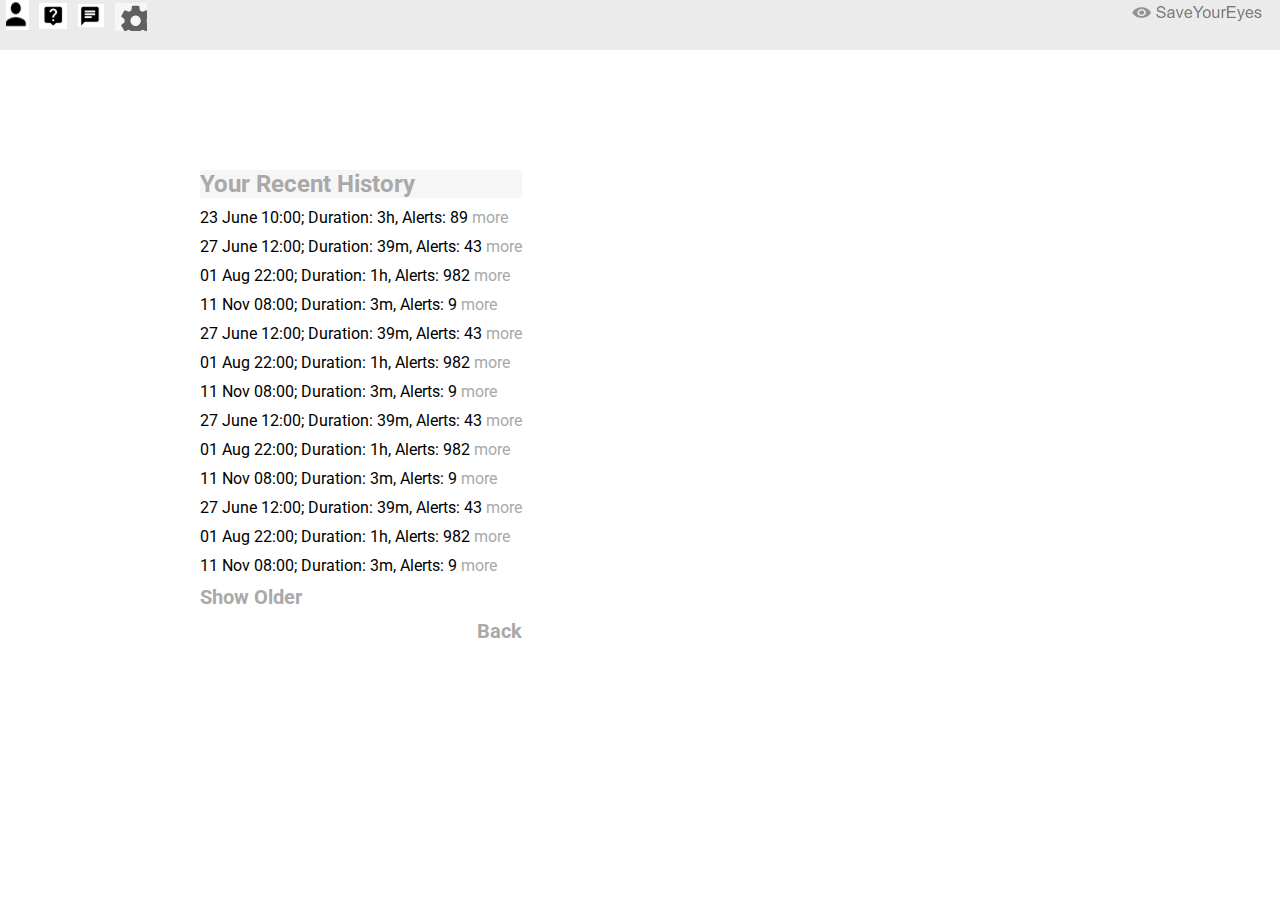
<file: histroty.html>
<!DOCTYPE html>
<html lang="en">
<head>
    <meta charset="UTF-8">
    <link rel="stylesheet" type="text/css" href="includes/style.css">
    <script type="text/javascript" src="includes/script.js"></script>
    <meta name="viewport" content="width=device-width, initial-scale=1.0">
    <link href="https://fonts.googleapis.com/css?family=Encode+Sans+Expanded|Open+Sans|Roboto" rel="stylesheet">
    <title>Connect Your Mobile</title>
</head>
<body>
<div id="wrapper">
    <header>
        <section>
            <nav>
                <ul id="logged_menu">
                    <li><a href="protection.html"  id="myaccount"></a></li>
                    <li><a href="premium.html" id="help"></a></li>
                    <li><a href="connect.html" id="chat"> </a></li>
                    <li><a href="connect.html" id="settings"> </a></li>
                </ul>
            </nav>
            <span id="logo"><a href="startWalking.html"></a> </span>
        </section>
    </header>
    <main>

        <section class="history">
            <h2> Your Recent History</h2>
            <span> 23 June 10:00; Duration: 3h, Alerts: 89 <a href="#">more</a></span>
            <span> 27 June 12:00; Duration: 39m, Alerts: 43 <a href="#">more</a></span>
            <span> 01 Aug 22:00; Duration: 1h, Alerts: 982 <a href="#">more</a></span>
            <span> 11 Nov 08:00; Duration: 3m, Alerts: 9 <a href="#">more</a></span>
            <span> 27 June 12:00; Duration: 39m, Alerts: 43 <a href="#">more</a></span>
            <span> 01 Aug 22:00; Duration: 1h, Alerts: 982 <a href="#">more</a></span>
            <span> 11 Nov 08:00; Duration: 3m, Alerts: 9 <a href="#">more</a></span>
            <span> 27 June 12:00; Duration: 39m, Alerts: 43 <a href="#">more</a></span>
            <span> 01 Aug 22:00; Duration: 1h, Alerts: 982 <a href="#">more</a></span>
            <span> 11 Nov 08:00; Duration: 3m, Alerts: 9 <a href="#">more</a></span>
            <span> 27 June 12:00; Duration: 39m, Alerts: 43 <a href="#">more</a></span>
            <span> 01 Aug 22:00; Duration: 1h, Alerts: 982 <a href="#">more</a></span>
            <span> 11 Nov 08:00; Duration: 3m, Alerts: 9 <a href="#">more</a></span>
            <span><h3 class="show_older"> Show Older</h3></span>
            <span> <h3 class="return"><a href="startWalking.html">Back</a></h3></span>
        </section>
    </main>
</div>
<script>

</script>
</body>
</html>
</file>
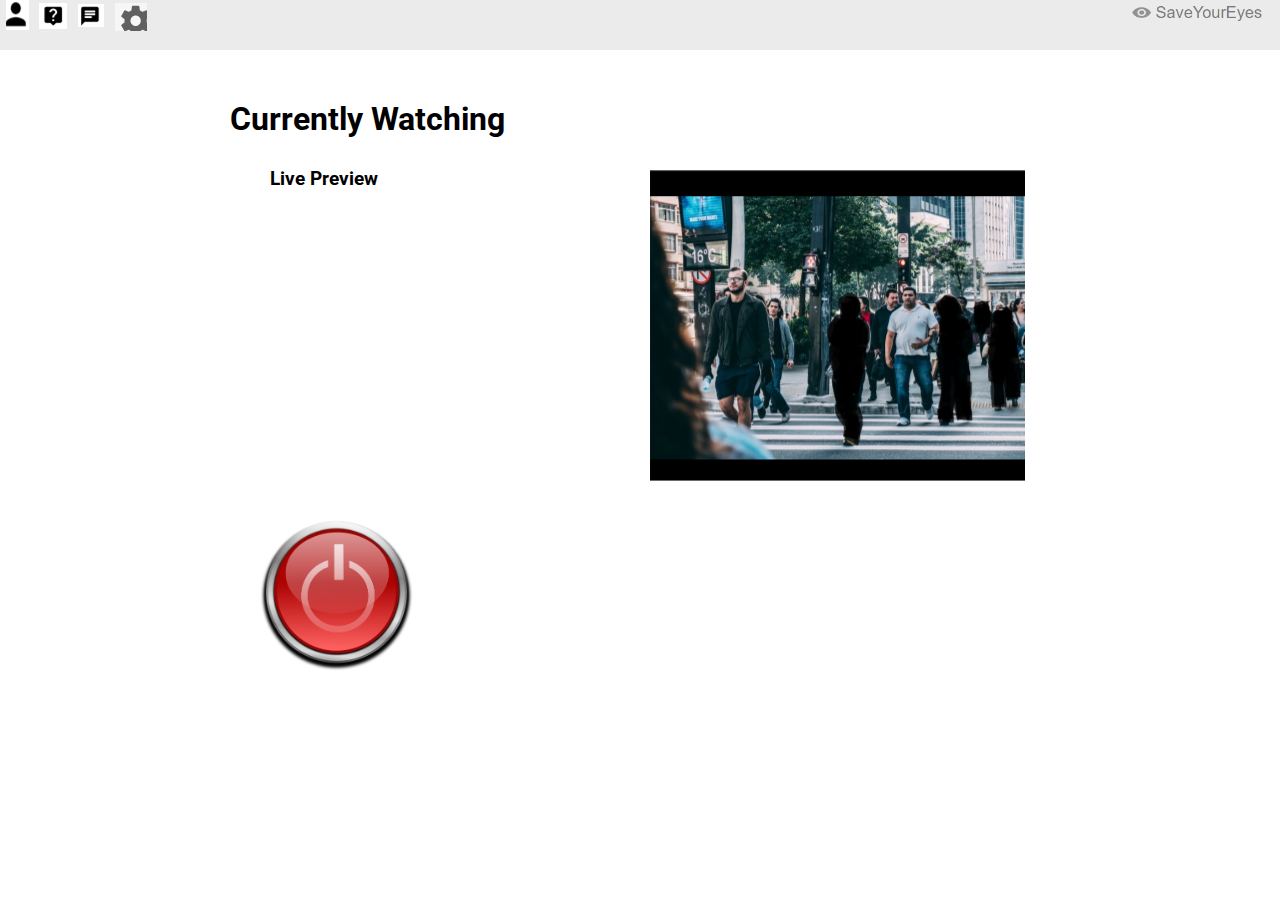
<file: stopWalking.html>
<!DOCTYPE html>
<html lang="en">
<head>
    <meta charset="UTF-8">
    <link rel="stylesheet" type="text/css" href="includes/style.css">
    <meta name="viewport" content="width=device-width, initial-scale=1.0">
    <link href="https://fonts.googleapis.com/css?family=Encode+Sans+Expanded|Open+Sans|Roboto" rel="stylesheet">
    <title>Connect Your Mobile</title>
</head>
<body>
    <header>
        <section>
            <nav>
                <ul id="logged_menu">
                    <li><a href="#"  id="myaccount"></a></li>
                    <li><a href="#"  id="help"></a></li>
                    <li><a href="#"  id="chat"> </a></li>
                    <li><a href="configure.html"  id="settings"> </a></li>
                </ul>
            </nav>
            <span id="logo"><a href="startWalking.html"></a> </span>
        </section>
    </header>

    <main>
        <section id="container_stop">
            <h1> Currently Watching </h1>
            <h3> Live Preview </h3>
        </section>
        <section id="live_preview"></section>
        <section id="stop_btn"></section>
        <script >
          document.getElementById("stop_btn").onclick = function () {
            location.href = "startWalking.html";
          };
        </script>
    </main>
</body>
</html>
</file>
<file: includes/style.css>
@media only screen and (max-width: 377px){
    *{
        padding:0;
        margin:0;
        font-family: 'Roboto', sans-serif;
    }

    a{
        text-decoration:none;
    }

    h1, h2, h3, h4{
        font-family: "Helvetica Neue", Helvetica, Arial, sans-serif;
        margin-top:20px;
        margin-left:13px;
        font-weight: lighter;
    }

    header, nav, main, footer, aside, section, article{
        display:block;
    }

    #wrapper{


    }

    header section {
        height: 50px;
        background-color: #ebebeb;
    }

    nav{
        margin-top:10px;
        height: 36px;
        background-color: #ebebeb;
        margin-left: 7px;
        margin-right: 7px;
        box-shadow: 0px 5px 15px 0px #aaaaaa;
        color:dimgrey;
    }
    form{
        margin-left:10px;
        margin-right:10px;
        }

    ul {
        list-style-type: none;
        overflow: hidden;

    }

    li {
        float: left;
        margin-top:7px;
    }

    li a {
        color: #000000;
        text-decoration: none;
        font-style: italic;
        font-size: 12px;

    }



    #user_welcome{
        font-size:13px;
        margin-left:7px;

    }

    h2{
        margin-top:0px;
        color: #444444;
        background-color: #f7f6f6;
        padding: 17px;
        margin-left: 0px;
    }

    legend{
        margin-top:40px;
        font-size:18px;
    }
    #logo{
        background: url(../images/logo.PNG);
        height:50px;
        background-repeat: no-repeat;
        width:140px;
        display:inline-block;
        background-size:100%;
        float:right;
        margin-top:-2px;
        margin-right:13px;

    }
    #logo a{
        height:50px;
        width:140px;
        display: block;
    }

    #next a{
        height:30px;
        width:20px;
        display: block;
    }

    main section{
        font-weight: bold;
        margin-left: 130px;
        margin-top:50px;
        position: relative;
        float: left;
    }
    main section span{
        display: block;
        margin-top:10px;
        margin-bottom:10px;
        font-weight: normal;
    }

    form{
        font-size: 12px;
    }

    #conf_text{
        font-size: 16px;
    }
    #conf_text span{
        color:darkgrey;
        font-style: italic;
    }
    .images img{
        max-width:15%;

    }
    .images{
        float: left;
        position: absolute;
        width:180px;
        height:50px;
    }
    .images section{
        width:180px;
        height:50px;
        float: left;
        margin-left: 25px;
        margin-top:50px;
    }
    .btnsmall{
        height: 28px;
    }

    .okQ .btnsmall{
        padding-top:10px;
    }

    .vl {
        border-left: 3px solid lightgrey;
        height: 200px;
        position: absolute;
        left: 30%;
        margin-left: -3px;
        top: 190px;
        float: left;

    }

    #trouble{
        min-width:80%;
        height:40px;
        position: absolute;
        font-weight: normal;
        font-size: 14px;
        bottom: 120px;
        left:20px;
    }

    #next{
        background: url(../images/next_btn.PNG);
        height:50px;
        background-repeat: no-repeat;
        width:30px;
        display:inline-block;
        background-size:100%;
        float:right;
        margin-top:-8px;
        position: absolute;
        font-weight: normal;
        font-size: 14px;
        bottom: 50px;
        right:20px;
    }
    #logged_menu{
        height:50px;
        width:150px;
        display:inline-block;
        background-size:100%;
        float:left;
    }
    #myaccount{
        background: url(../images/myaccount.PNG);
        height:5px;
        margin-top: -3px;
        margin-left: 6px;
        background-repeat: no-repeat;
        width:1px;
        float:left;
        margin-top:0px;
    }
    #help{
        margin-top:3px;
        background: url(../images/help.PNG);
        height:7px;
        background-repeat: no-repeat;
        width:7px;
        float:left;
    }
    #chat{
        background: url(../images/chat.PNG);
        height:7px;
        background-repeat: no-repeat;
        width:5px;
        float:left;
        margin-top:4px;
    }
    #settings{
        background: url(../images/settings.PNG);
        height:100%;
        background-repeat: no-repeat;
        float:left;
        margin-top:3px;
    }

    main .ready{
        font-size: 20px;
        margin-left: 40px;
        margin-top:70px;
        position: relative;
    }

    #title_ready{
        font-weight: bold;
        font-size: 30px;
        margin-top: 20px;
    }
    #ok{
        background: url(../images/ok.PNG);
        height:30px;
        display: inline-block;
        background-repeat: no-repeat;
        width:30px;
        top:-10px;
        right:-40px;
        position: absolute;

    }

    #start_btn{
        background: url(../images/start_btn.png);
        height:160px;
        background-repeat: no-repeat;
        background-size:90%;
        width:170px;
        margin-left: 100px;
        margin-top: 10px;
        display: block;
    }

    #stop_btn{
        background: url(../images/stop_btn.png);
        height:160px;
        background-repeat: no-repeat;
        background-size:90%;
        width:170px;
        margin-top:-30px;
        margin-left: 110px;
    }

    #live_preview{
        background: url(../images/live_preview.PNG);
        height:350px;
        background-repeat: no-repeat;
        width:375px;
        margin-left: 0px;
    }

    #container_stop h1{
        margin-left: -50px;
        margin-top: -20px;
    }
    #container_stop h3{
        margin-top:30px;
        margin-bottom: -40px;
    }
    .history h2{
        margin-left: 0px;
        margin-left: 0px;
        color:darkgrey;
    }
    .history{
        margin-left: 15px;
        margin-top: 20px;
    }
    .history a, .view_all{
        color:darkgrey;
    }
    .history h3{
        color:darkgrey;
        font-size: 20px;
    }

    .history .return{
        float: right;
        margin-bottom: 50px;
    }


    .active {
        font-weight: bold;
        margin-left:19px;
        margin-top:0px;
    }

    ul {
        list-style-type: none;
        margin: 0;
        padding: 0;
        overflow: hidden;
    }



    .details{
        float:right;
    }
    .radiotext {
        margin: 10px 10px 0px 0px;
    }

    #sidenotes{
        font-style: italic;
        font-size: 12px;
        color: #696969;
        margin-top:25px;
        margin-left:13px;

    }

    input[type="radio"] {
        margin-bottom: 40px;

    }

    #list ul {
        list-style-type: disc;
        display: inline;
        font-size: 11px;
        margin-top: 1em;
        margin-bottom: 1em;
        margin-left: 30px;
        margin-right: 0;
        padding-left: 40px;
    }

    #notesimg{
        display: block;
        margin-top:10px;
        margin-left:10px;
    }

    #notes{
        float: left;
        display: block;
        font-size: 11px;
        width: 90%;
        margin-top:5px;
        margin-left:10px;
    }

    #notesaside{
        float: left;

    }

    #checkbox{
        margin-top: 20px;
        padding-left: 50px;
    }

    #checkbox input{
        margin-top: 10px;
    }

    #checkbox p{
        font-size: 13px;
        display: inline;
        padding-left: 5px;
    }

    #checkbox a{
        font-size: 13px;
        display: inline;
        color: #696969;
        text-decoration: underline;
        float: right;
        padding-top: 10px;
        padding-right: 150px;

    }

    #checkbox img{
        float: right;
        padding-right: 100px;
        display: inline;
        float: right;
    }

    #nextimg{
        float: right;
        padding-right: 20px;
    }

    #underage input{
        margin-left: 13px;
        margin-top:10px;
    }
    #underage{
        margin-top: 60px;
    }

    footer{
        margin-top:110px;

    }

    footer section{
        float:right;
        margin-right:17px;
    }



}





































@media only screen and (min-width: 378px){
    *{
        padding:0;
        margin:0;
        font-family: 'Roboto', sans-serif;
    }

    a{
        text-decoration:none;
    }

    h1, h2, h3{
        font-family: 'Roboto', sans-serif;
    }

    header, nav, main, footer, aside, section, article{
        display:block;
    }

    #wrapper{


    }

    ul {
        list-style-type: none;
        margin: 0;
        padding: 0;
        overflow: hidden;
    }


    nav{

    }
    li {
        float: left;
    }

    li a {
        display: block;
        color: #000000;
        text-align: center;
        padding: 14px 16px;
        text-decoration: none;
    }
    #user_welcome{
        margin-left: 10px;
    }
    h2{
        margin-top:20px;
        margin-left:13px;
        position: relative;
        top:0px;
        background-color: #f7f6f6;
    }

    #logo{
        background: url(../images/logo.PNG);
        height:50px;
        background-repeat: no-repeat;
        width:140px;
        display:inline-block;
        background-size:100%;
        float:right;
        margin-top:-2px;
        margin-right:13px;

    }
    #logo a{
        height:50px;
        width:140px;
        display: block;
    }

    #next a{
        height:30px;
        width:20px;
        display: block;
    }

    main section{
        font-weight: bold;
        margin-left: 130px;
        margin-top:50px;
        position: relative;
        float: left;
    }
    main section span{
        display: block;
        margin-top:10px;
        margin-bottom:10px;
        font-weight: normal;
    }


    .images img{
        width:30px;
        padding-top: 10px;
    }
    .images{
        float: left;
        position: absolute;
        width:180px;
        height:50px;
    }
    .images section{
        width:180px;
        height:50px;
        float: left;
        margin-left: 25px;
        margin-top:50px;
    }



    .vl {
        border-left: 3px solid lightgrey;
        height: 200px;
        position: absolute;
        left: 30%;
        margin-left: -120px;
        top: 190px;
        float: left;

    }
    #conf{
        position: absolute;
        left: 0;
        top:260px;
    }


    #trouble{
        min-width:80%;
        height:40px;
        position: absolute;
        font-weight: normal;
        font-size: 14px;
        top: 520px;
        left:20px;
    }

    #next{
        background: url(../images/next_btn.PNG);
        height:50px;
        background-repeat: no-repeat;
        width:30px;
        display:inline-block;
        background-size:100%;
        float:right;
        margin-top:-8px;
        position: absolute;
        font-weight: normal;
        font-size: 14px;
        bottom: 50px;
        right:20px;
    }

    #nextpage a {
        text-decoration: none;
        display: inline-block;
        padding: 8px 16px;
    }

    #nextpage a:hover {
        background-color: #ddd;
        color: black;
    }

    .previous {
        background-color: #f1f1f1;
        color: black;
    }

    .next {
        background-color: #4CAF50;
        color: white;
    }
    #logged_menu{
        height:50px;
        width:150px;
        display:inline-block;
        background-size:100%;
        float:left;
    }
    #myaccount{
        background: url(../images/myaccount.PNG);
        height:5px;
        margin-top: -3px;
        margin-left: 6px;
        background-repeat: no-repeat;
        width:1px;
        float:left;
        margin-top:0px;
    }
    #help{
        margin-top:3px;
        background: url(../images/help.PNG);
        height:7px;
        background-repeat: no-repeat;
        width:7px;
        float:left;
    }
    #chat{
        background: url(../images/chat.PNG);
        height:7px;
        background-repeat: no-repeat;
        width:5px;
        float:left;
        margin-top:4px;
    }
    #settings{
        background: url(../images/settings.PNG);
        height:100%;
        background-repeat: no-repeat;
        float:left;
        margin-top:3px;
    }
    header section{
        height: 50px;
        background-color: #ebebeb;

    }
    main .ready{
        font-size: 20px;
        margin-left: 220px;
        margin-top:70px;
        position: relative;
    }

    #title_ready{
        font-weight: bold;
        font-size: 30px;
        margin-top: 20px;
    }
    #ok{
        background: url(../images/ok.PNG);
        height:30px;
        display: inline-block;
        background-repeat: no-repeat;
        width:30px;
        top:-10px;
        right:-40px;
        position: absolute;

    }

    #start_btn{
        background: url(../images/start_btn.png);
        height:160px;
        background-repeat: no-repeat;
        background-size:90%;
        width:170px;
        margin-left: -190px;
        margin-top: 230px;
        display: block;
    }

    #stop_btn{
        background: url(../images/stop_btn.png);
        height:160px;
        background-repeat: no-repeat;
        background-size:90%;
        width:170px;
        margin-top:0px;
        margin-left: 260px;
    }

    #live_preview{
        background: url(../images/live_preview.PNG);
        height:350px;
        background-repeat: no-repeat;
        width:375px;
        margin-left: 145px;
        margin-top: 120px;
    }

    #container_stop h1{
        margin-left: 100px;
    }
    #container_stop h3{
        margin-left: 140px;
        margin-top: 30px;
    }
    .history h2{
        margin-left: 0px;
        margin-left: 0px;
        color:darkgrey;
    }
    .history{
        margin-left: 200px;
        margin-top: 100px;
    }
    .history a, .view_all{
        color:darkgrey;
    }
    .history h3{
        color:darkgrey;
        font-size: 20px;
    }

    .history .return{
        float: right;
        margin-bottom: 50px;
    }


    #list{
        padding-top: 20px;
        padding-left: 17px;
        width: 60%;
        float: left;
    }

    form{
        margin-top:20px;
        margin-left:12px;
        float: left;
        width:30%;
        font-size: 13px;
    }

    #sidenotes{
        font-style: italic;
        font-size: 12px;
        color: #696969;
        margin-top:25px;
        margin-left:13px;

    }

    input[type="radio"] {
        margin-bottom: 40px;
    }

    #list ul {
        list-style-type: disc;
        display: inline;
        font-size: 11px;
        margin-top: 1em;
        margin-bottom: 1em;
        margin-left: 30px;
        margin-right: 0;
        padding-left: 40px;
    }

    #notesimg{
        display: block;
        margin-top:10px;
        margin-left:10px;
    }

    #notes{
        float: left;
        display: block;
        font-size: 11px;
        width: 90%;
        margin-top:5px;
        margin-left:10px;
    }

    #notesaside{
        float: left;
    }

    #checkbox{
        padding-top: 50px;
        padding-left: 100px;
    }

    #checkbox input{
        margin-top: 30px;
    }

    #checkbox p{
        font-size: 13px;
        display: inline;
        padding-left: 5px;
    }

    #checkbox a{
        font-size: 13px;
        display: inline;
        color: #696969;
        text-decoration: underline;
        float: right;
        padding-top: 25px;
        padding-right: 150px;

    }

    #checkbox img{
        float: right;
        padding-right: 100px;
        display: inline;
        float: right;
    }

    #nextimg{
        float: right;
        padding-right: 20px;
        padding-top: 20px;
    }

    #underage input{
        margin-left: 13px;
        margin-top:10px;
    }
    #underage{
        margin-top: 60px;
        margin-left: 50px;
    }

    #wrapper h4{
        margin-left:30px;
    }

}
</file>
